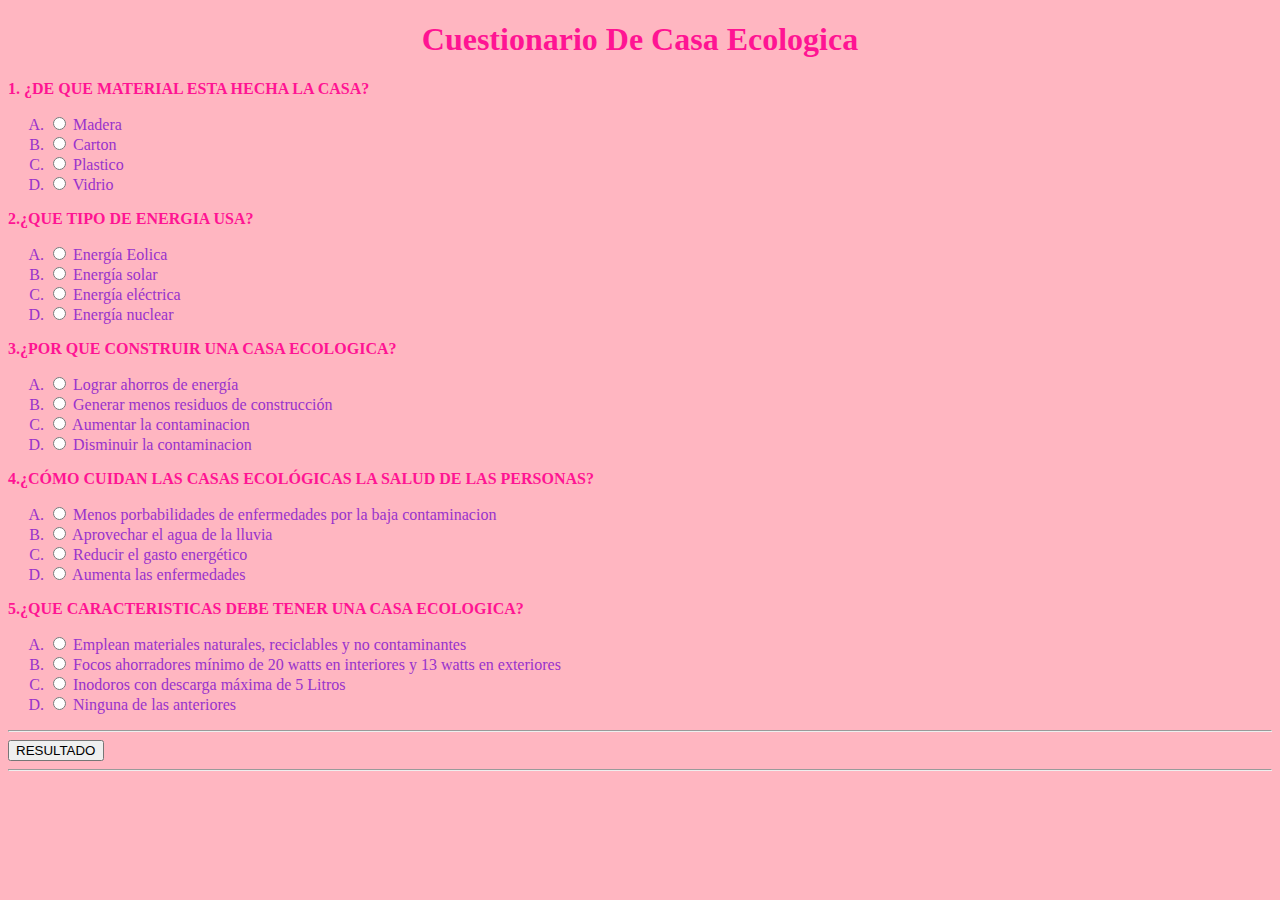
<file: daw.html>
<!doctype html>
<html lang="es-MX">

<head>
    <!-- Required meta tags -->
    <meta charset="utf-8">
    <meta name="viewport" content="width=device-width, initial-scale=1, shrink-to-fit=no">
    <!-- Bootstrap CSS -->
    <link rel="stylesheet" href="daw.css">
    <title>SOLIS CASTELLON</title>
</head>

<body>
    <!--titulo-->
    <div class="container">
        <div class="row">
            <div class="col">
                <h1 style="text-align: center;">Cuestionario De Casa Ecologica  </h1>
            </div>
        </div>
    </div>

    <!--Preguntas-->
    <div class="container">
        <div class="row">
            <div class="col">
                <form>
                    <p><strong>1. ¿DE QUE MATERIAL ESTA HECHA LA CASA?  </strong></p>
                    <ol type="A">
                        <li><input type="radio" name="pregunta1" id="p11">  Madera</li>
                        <li><input type="radio" name="pregunta1" id="p12"> Carton</li>
                        <li><input type="radio" name="pregunta1" id="p13"> Plastico</li>
                        <li><input type="radio" name="pregunta1" id="p14"> Vidrio</li>
                    </ol>
                    <p><strong>2.¿QUE TIPO DE ENERGIA USA? </strong></p>
                    <ol type="A">
                        <li><input type="radio" name="pregunta2" id="p21"> Energía Eolica</li>
                        <li><input type="radio" name="pregunta2" id="p23"> Energía solar</li>
                        <li><input type="radio" name="pregunta2" id="p22"> Energía eléctrica</li>
                        <li><input type="radio" name="pregunta2" id="p24"> Energía nuclear</li>
                    </ol>
                    <p><strong>3.¿POR QUE CONSTRUIR UNA CASA ECOLOGICA? </strong></p>
                    <ol type="A">
                        <li><input type="radio" name="pregunta3" id="p31"> Lograr ahorros de energía</li>
                        <li><input type="radio" name="pregunta3" id="p33"> Generar menos residuos de construcción</li>
                        <li><input type="radio" name="pregunta3" id="p32"> Aumentar la contaminacion</li>
                        <li><input type="radio" name="pregunta3" id="p34"> Disminuir la contaminacion</li>
                    </ol>
                    <p><strong>4.¿CÓMO CUIDAN LAS CASAS ECOLÓGICAS LA SALUD DE LAS PERSONAS?</strong></p>
                    <ol type="A">
                        <li><input type="radio" name="pregunta4" id="p41"> Menos porbabilidades de enfermedades por la baja contaminacion</li>
                        <li><input type="radio" name="pregunta4" id="p42"> Aprovechar el agua de la lluvia</li>
                        <li><input type="radio" name="pregunta4" id="p43"> Reducir el gasto energético</li>
                        <li><input type="radio" name="pregunta4" id="p44"> Aumenta las enfermedades</li>
                    </ol>
                    <p><strong>5.¿QUE CARACTERISTICAS DEBE TENER UNA CASA ECOLOGICA?</strong></p>
                    <ol type="A">
                        <li><input type="radio" name="pregunta5" id="p55"> Emplean materiales naturales, reciclables y no contaminantes</li>
                        <li><input type="radio" name="pregunta5" id="p51"> Focos ahorradores mínimo de 20 watts en interiores y 13 watts en exteriores</li>
                        <li><input type="radio" name="pregunta5" id="p52"> Inodoros con descarga máxima de 5 Litros</li>
                        <li><input type="radio" name="pregunta5" id="p53"> Ninguna de las anteriores</li>
                    </ol>
                    
                    <hr />
                    <button type="button" class="btn btn-primary" onclick="resultado()">RESULTADO</button>
                    <hr />
                </form>
            </div>
        </div>
    </div>

    <!-- Optional JavaScript -->
    <!--Llamada al script de respuestas-->
    <script src="./respuesta.js"></script>
    <!-- jQuery first, then Popper.js, then Bootstrap JS -->
    <script src="https://code.jquery.com/jquery-3.3.1.slim.min.js"
        integrity="sha384-q8i/X+965DzO0rT7abK41JStQIAqVgRVzpbzo5smXKp4YfRvH+8abtTE1Pi6jizo"
        crossorigin="anonymous"></script>
    <script src="https://cdnjs.cloudflare.com/ajax/libs/popper.js/1.14.7/umd/popper.min.js"
        integrity="sha384-UO2eT0CpHqdSJQ6hJty5KVphtPhzWj9WO1clHTMGa3JDZwrnQq4sF86dIHNDz0W1"
        crossorigin="anonymous"></script>
    <script src="https://stackpath.bootstrapcdn.com/bootstrap/4.3.0/js/bootstrap.min.js"
        integrity="sha384-7aThvCh9TypR7fIc2HV4O/nFMVCBwyIUKL8XCtKE+8xgCgl/PQGuFsvShjr74PBp"
        crossorigin="anonymous"></script>
</body>

</html>
</file>
<file: daw.css>
body{
    background-color: lightpink;
}
.container{
    color: deeppink;
    text-align: left;
    font-family: fantasy;
}
ol{
    color: darkorchid;
}
</file>
